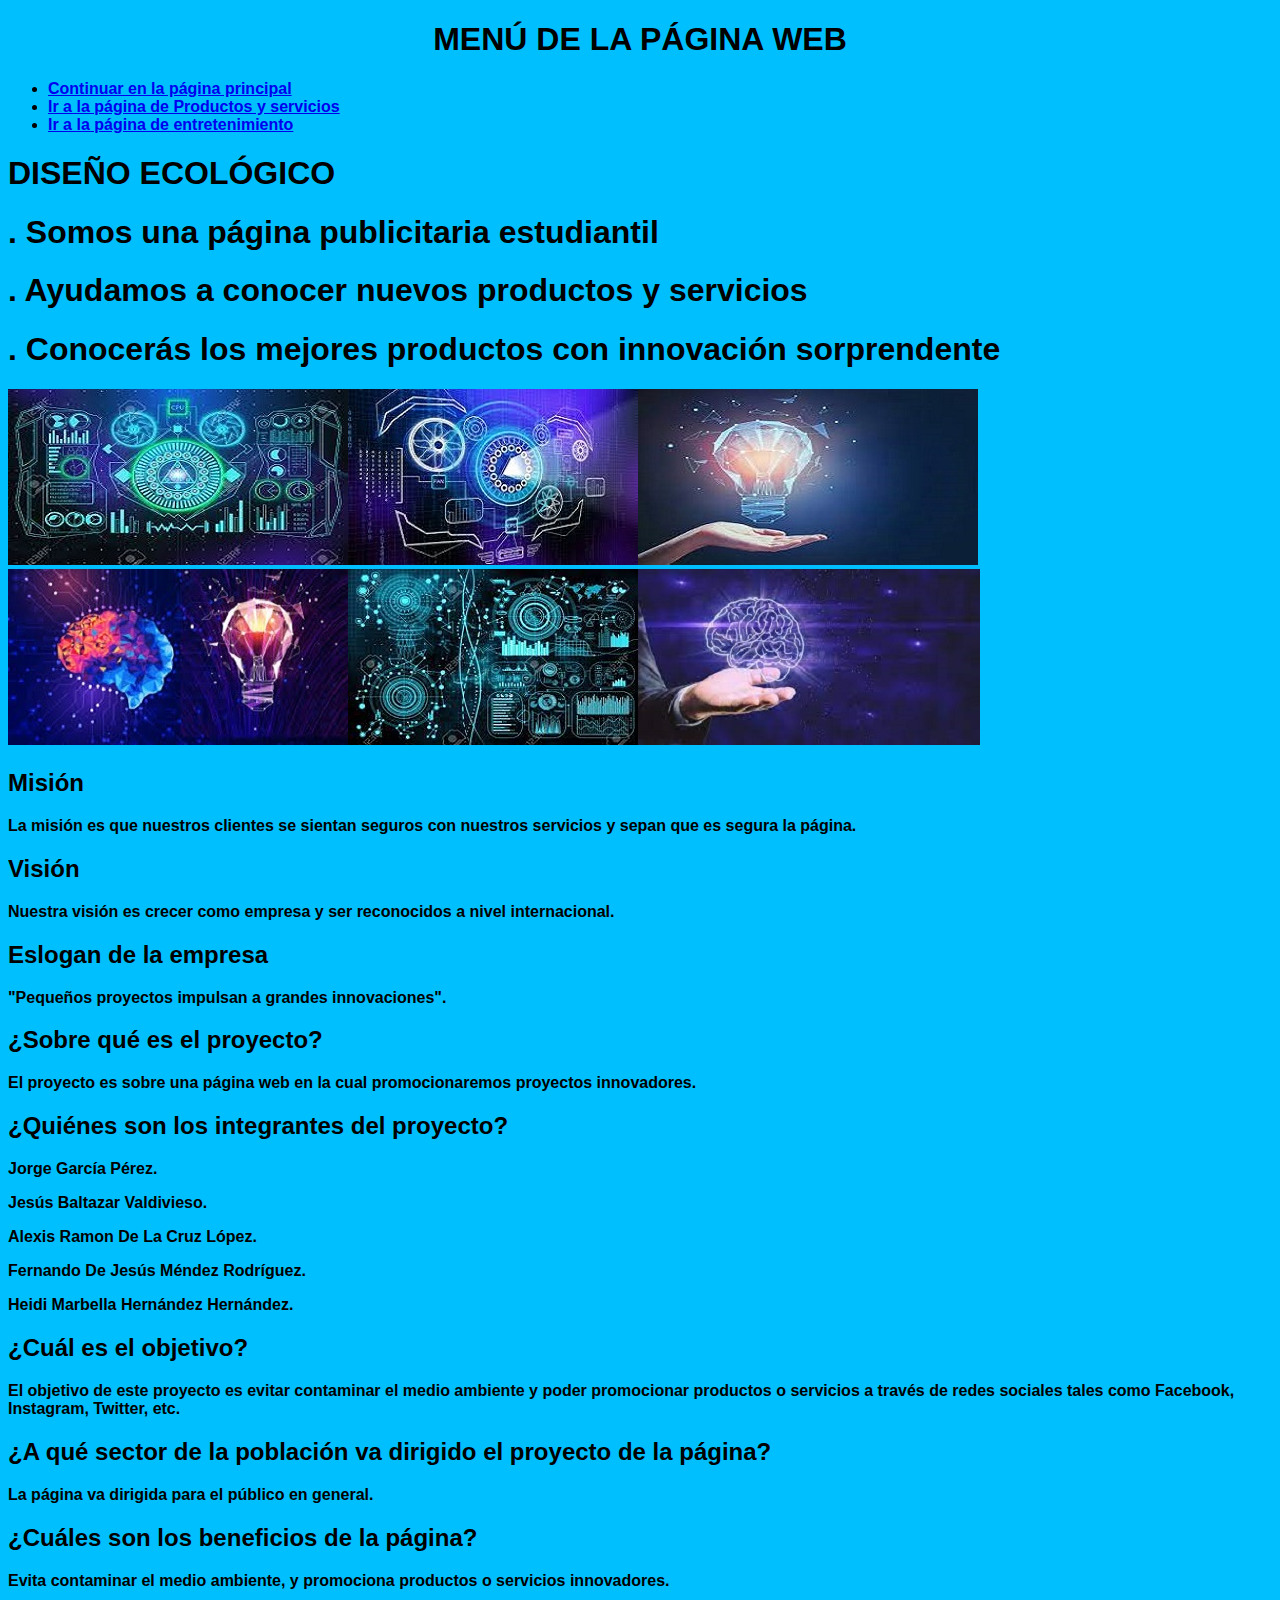
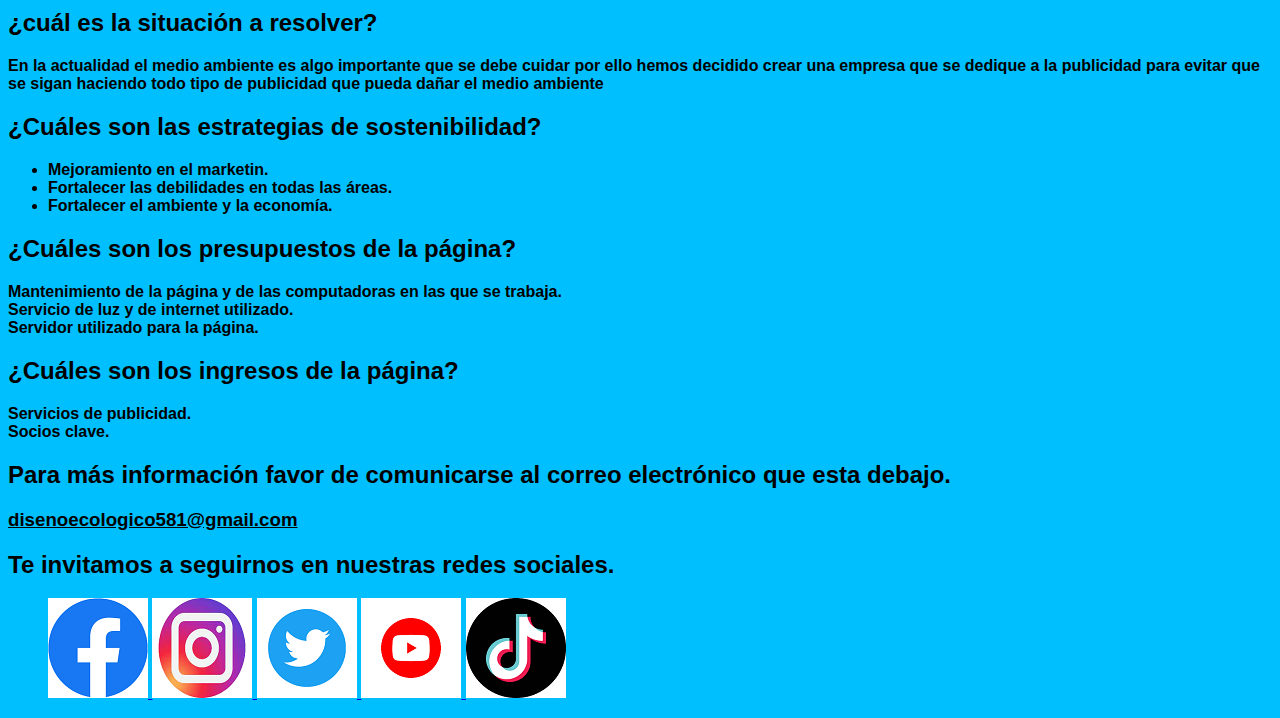
<file: diseño ecológico/index.html>
<!DOCTYPE html>
<html lang="es">
<head>
    <meta charset="UTF-8">
    <meta http-equiv="X-UA-Compatible" content="IE=edge">
    <meta name="viewport" content="Conoce los mejores productos de innovación">
    <title>Diseño ecológico</title>
    <link rel="stylesheet" type="text/css" href="Diseño.css">
    <link rel="shortcut icon" href="imagenes/logo oficial.jpg">
</head>
<body>
    <h1><center>MENÚ DE LA PÁGINA WEB</center></h1>
    <ul class="menu">
        <b><li><a href="#">Continuar en la página principal</a></li></b>
        <b><li><a href="productos.html">Ir a la página de Productos y servicios</a></li></b>
        <b><li><a href="entretenimiento.html">Ir a la página de entretenimiento</a></li></b>
    </ul>
    <!--se escribe un comentario-->
    <h1>DISEÑO ECOLÓGICO</h1>
    <h1>. Somos una página publicitaria estudiantil</h1>
    <h1>. Ayudamos a conocer nuevos productos y servicios</h1> 
    <h1>. Conocerás los mejores productos con innovación sorprendente</h1>
    <script src="estilo de pagina.js"> </script>
    <header><img src="imagenes/luminoso.jpg" alt=""><img src="imagenes/violeta.jpg" alt=""><img src="imagenes/ideas.jpg" alt=""></header>
    <img src="imagenes/sorprendente.jpg" alt=""><img src="imagenes/inteligencia.jpg" alt=""><img src="imagenes/cerebro.jpg" alt="">
</head>
    </header>
        <h2>Misión</h2>
        <dl>
        <!-- <dt>misión del proyecto</dt> -->
        <b><p>La misión es que nuestros clientes se sientan seguros con nuestros servicios y sepan que es segura la página.</p></b>
        </dl>
        <h2>Visión</h2>
        <dl>
        <!-- <dt>visión que tenemos como empresa</dt> -->
        <b><p>Nuestra visión es crecer como empresa y ser reconocidos a nivel internacional.</p></b>
        </dl>
        <h2>Eslogan de la empresa</h2>
        <dl>
        <!-- <dt>contexto</dt> -->
        <b><p>"Pequeños proyectos impulsan a grandes innovaciones". </p></b>
        </dl>
    <h2>¿Sobre qué es el proyecto?</h2>
    <dl>
       <!-- <dt>contexto</dt> -->
       <b><p>El proyecto es sobre una página web en la cual promocionaremos proyectos innovadores.</p></b>
    </dl>
    </section>
    
    <!-- integrantes del equipo -->
    <section id="integrantes">
    <h2>¿Quiénes son los integrantes del proyecto?</h2>
     <dl>
        <!-- <dt>integrantes</dt>  -->
        <b><p>Jorge García Pérez.</p></b>
        <b><p>Jesús Baltazar Valdivieso.</p></b>
       <b><p>Alexis Ramon De La Cruz López.</p></b>
        <b><p>Fernando De Jesús Méndez Rodríguez.</p></b>
        <b><p>Heidi Marbella Hernández Hernández.</p></b>
     </dl>
          
    </section>
<!-- objetivo del proyecto -->
    <section id="objetivo">
        <h2>¿Cuál es el objetivo?</h2>
        <dl>
           <!-- <dt>objetivo</dt> -->
        <b><p>El objetivo de este proyecto es evitar contaminar el medio ambiente y poder promocionar productos o servicios a través de redes sociales tales como Facebook, Instagram, Twitter, etc.</p></b>
        </dl>
        
    </section>
    <!-- objetivo de población -->
    <section id="población"> 
    <h2>¿A qué sector de la población va dirigido el proyecto de la página?</h2>
    <dl>
        <!-- <dt>sector de población</dt> -->
        <b><p>La página va dirigida para el público en general.</p></b>
    </dl>

    </section>
<!-- cuales son los beneficios de esta pagina y del proyecto -->
    <section id="beneficios">
    <h2>¿Cuáles son los beneficios de la página?</h2>
    <dl>
        <!-- <dt>beneficios de la pagina</dt> -->
        <b><p>Evita contaminar el medio ambiente, y promociona productos o servicios innovadores.</p></b>
    </dl>
    </section>
    
    <!-- cuál es la situación a resolver -->
    <section id="situación">
    <h2>¿cuál es la situación a resolver?</h2>
    <dl>
        <!-- <dt>situacion a resolver</dt> -->
        <b><p>En la actualidad el medio ambiente es algo importante que se debe cuidar por ello hemos decidido crear una empresa que se dedique a la publicidad para evitar que se sigan haciendo todo tipo de publicidad que pueda dañar el medio ambiente</p></b>
    </dl>
    </section>

    <!-- estrategias de sostenibilidad -->
    <section id="estrategia">
        <h2>¿Cuáles son las estrategias de sostenibilidad?</h2>
        <dl>
            <!-- <dt>estrategias</dt> -->
            <ul>
                <b><li>Mejoramiento en el marketin.</li></b>
                <b><li>Fortalecer las debilidades en todas las áreas.</li></b>
                <b><li>Fortalecer el ambiente y la economía.</li></b>
            </ul>
        </dl>
        </section>

        <!-- presupuestos de la pagina web -->
    <section id="presupuesto">
        <h2>¿Cuáles son los presupuestos de la página?</h2>
        <dl>
            <!-- <dt>presupuestos de la pagina</dt> -->
            <b><li>Mantenimiento de la página y de las computadoras en las que se trabaja.</li></b>
                <b><li>Servicio de luz y de internet utilizado.</li></b>
                <b><li>Servidor utilizado para la página.</li></b>
        </dl>
        </section>

        <!-- inglesos de la pagina web -->
    <section id="inglesos">
        <h2>¿Cuáles son los ingresos de la página?</h2>
        <dl>
            <!-- <dt>ingresos de la pagina</dt> -->
            <b><li>Servicios de publicidad.</li></b>
            <b><li>Socios clave.</li></b>
        </dl>
        <h2>Para más información favor de comunicarse al correo electrónico que esta debajo.</h2>
        <dl>
        <!-- <dt>correo</dt> -->
        <h3><p><u a="sumbrayar">disenoecologico581@gmail.com</u></p></h3>
        </dl>
        <h2>Te invitamos a seguirnos en nuestras redes sociales.</h2>
       <ul>
        <header>
        <a href="https://www.facebook.com/profile.php?id=100092163679558"><img src="imagenes/facebook.png">
        <a href="https://instagram.com/diseno_ecologic0?igshid=MzRlODBiNWFlZA=="><img src="imagenes/instagram.png">
        <a href="https://twitter.com/DisenoEcologico"><img src="imagenes/twitter.png">
        <a href="https://youtube.com/@DisenoEcologico"><img src="imagenes/youtube.png">
        <a href="https://www.tiktok.com/@diseo.ecologico?is_from_webapp=1&sender_device=pc"><img src="imagenes/tiktok.png">
       </ul>
    </header>
</body>
</html>
</file>
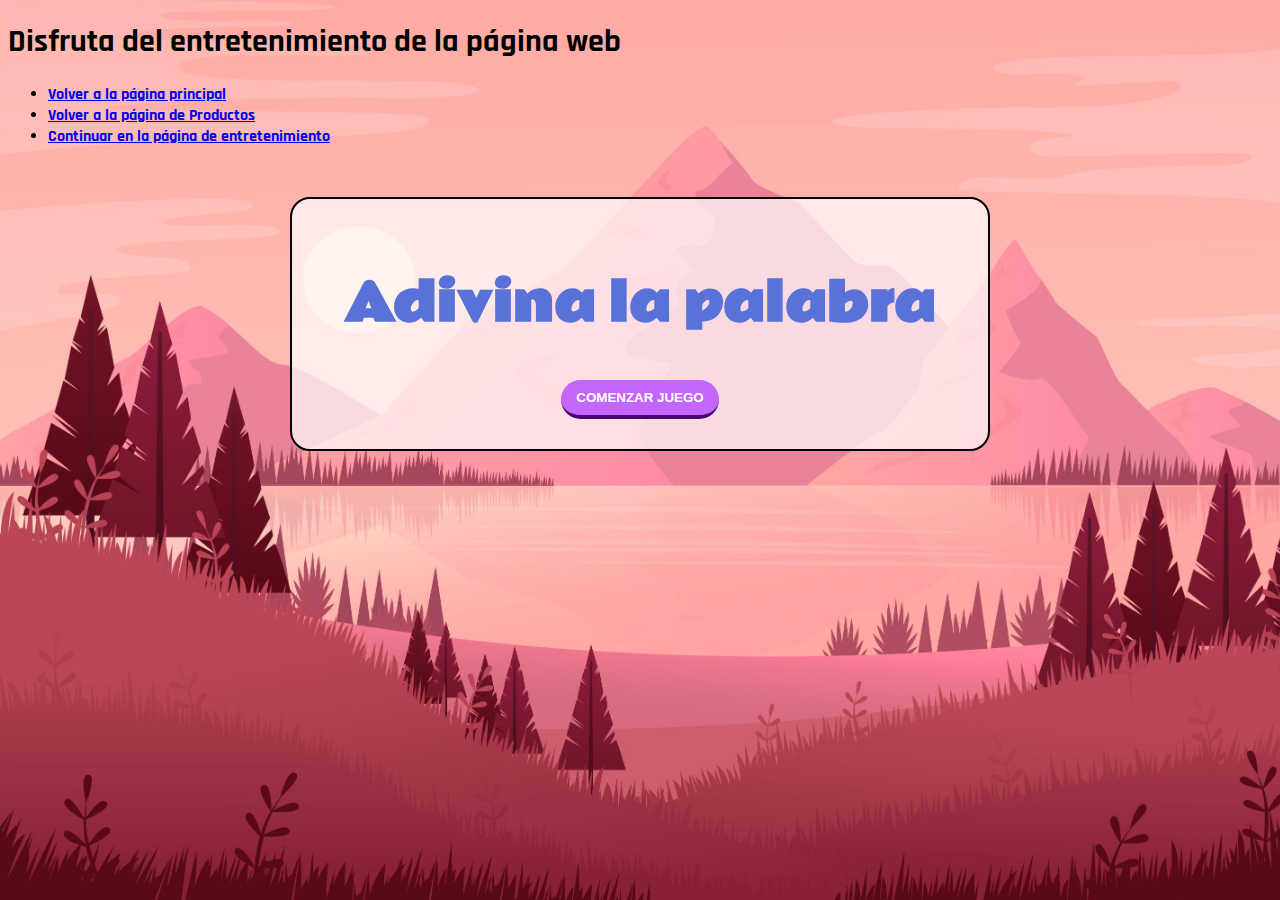
<file: diseño ecológico/entretenimiento.html>
<!DOCTYPE html>
<html lang="en">
<head>
    <meta charset="UTF-8">
    <meta http-equiv="X-UA-Compatible" content="IE=edge">
    <meta name="viewport" content="width=device-width, initial-scale=1.0">
    <title>Document</title>
    <link rel="stylesheet" href="style.css">
</head>
    <h1>Disfruta del entretenimiento de la página web</h1>
<ul class="menu">
    <b><li><a href="index.html">Volver a la página principal</a></li></b>
    <b><li><a href="productos.html">Volver a la página de Productos</a></li></b>
    <b><li><a href="#">Continuar en la página de entretenimiento</a></li></b>
</ul>
<body>
    <section id="pantalla-inicial">
        <h1>Adivina la palabra</h1>
        <button id="comenzar">COMENZAR JUEGO</button>
    </section>
    <section id="pantalla-juego">
        <div class="container">
            <span id="tiempo">120</span>
        </div>
    
        <div class="contendor-pregunta">
            <span id="letra-pregunta">Z</span>
            <h2 id="pregunta">Pregunta...</h2>
            <input type="text" id="respuesta">
            <div class="botones">
                <!--<button id="responder">Responder pregunta</button>-->
                <button id="pasar">Pasar Palabra</button>
            </div>
        </div>
    </section>
    <section id="pantalla-final">
        <h1>Resumen</h1>
        <h3>Acertadas</h3>
        <span id="acertadas">
            10
        </span>
        <h3 id="score">40% de acierto</h3>
        <button id="recomenzar">Jugar de Nuevo</button>
    </section>

      
    <script src="script.js"></script>
</body>
</html>
</file>
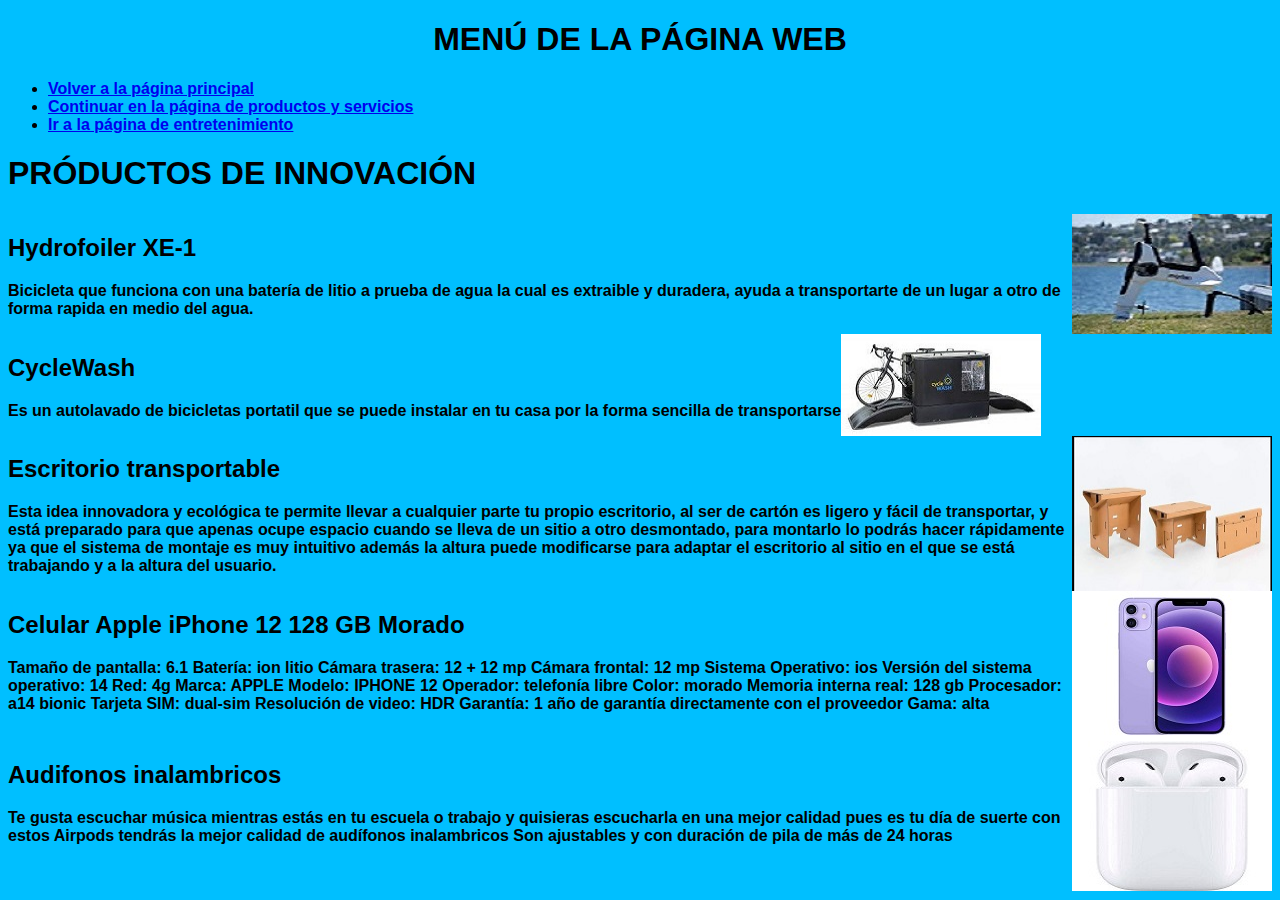
<file: diseño ecológico/productos.html>
<!DOCTYPE html>
<html lang="es">
<head>
    <meta charset="UTF-8">
    <meta http-equiv="X-UA-Compatible" content="IE=edge">
    <meta name="viewport" content="conoceras los mejores productos de innovación">
    <title>próductos</title>
    <link rel="stylesheet" href="Diseño.css">
    <link rel="shortcut icon" href="imagenes/logo oficial.jpg">
</head>
<body>
    <!-- contamos con los mejores productos de innovación -->
    <!-- <h1>PRÓDUCTOS DE INNOVACIÓN</h1> -->
    <h1><center>MENÚ DE LA PÁGINA WEB</center></h1>
    <ul class="menu">
        <b><li><a href="index.html">Volver a la página principal</a></li></b>
        <b><li><a href="#">Continuar en la página de productos y servicios</a></li></b>
        <b><li><a href="entretenimiento.html">Ir a la página de entretenimiento</a></li></b>
    </ul>
    <h1>PRÓDUCTOS DE INNOVACIÓN</h1>
<div class="bicicleta">

    <div>
        <h2>Hydrofoiler XE-1</h2>
        <b><p>Bicicleta que funciona con una batería de litio 
        a prueba de agua la cual es extraible y duradera, ayuda a transportarte de un lugar a otro de forma rapida en medio del agua.</p></b>
        <!-- <a href='https://efoilgreece.com/product/manta5-hydrofoiler-xe-1/'>página para mas información.<a></a> -->
    </div>

    <img class="imagen" src="imagenes/bicicleta de agua.jpg" alt="">

</div>

<div class="autolavado">

    <div>
        <h2>CycleWash</h2>
        <b><p>Es un autolavado de bicicletas portatil que se
     puede instalar en tu casa por la forma sencilla de transportarse</p></b>
        <!-- <a href="https://cyclewash.de/">solicita más información del producto en esta página.</a> -->
    </div>

    <img class="imagen" src="imagenes/autolavado.jpg" alt="">
</div>
<div class="escritorio">

    <div>
        <h2>Escritorio transportable</h2>
        <b><p>Esta idea innovadora y ecológica te permite llevar a cualquier parte tu propio escritorio,
 al ser de cartón es ligero y fácil de transportar, y está preparado para que apenas ocupe espacio cuando 
 se lleva de un sitio a otro desmontado,
 para montarlo lo podrás hacer rápidamente ya que el sistema 
 de montaje es muy intuitivo además la altura puede modificarse 
 para adaptar el escritorio al sitio en el que se está trabajando y a 
 la altura del usuario. </p></b>
 <!-- <a href="https://refold.co/pages/worklife-series?fbclid=IwAR3cwNlPf-nGBPtaM0yNO_4-nX_psVUkbqnQDF9NBbDZ_3fzgRp-XAkjTqc">Para saber más información de este producto da click sobre el enlace.</a> -->
    </div>

    <img class="imagen" src="imagenes/escritorio.jpg" alt="">
</div>

<div class="telefono">

    <div>
        <h2>Celular Apple iPhone 12 128 GB Morado</h2>
        <b><p>Tamaño de pantalla:
            6.1
            Batería:
            ion litio
            Cámara trasera:
            12 + 12 mp
            Cámara frontal:
            12 mp
            Sistema Operativo:
            ios
            Versión del sistema operativo:
            14
            Red:
            4g
            Marca:
            APPLE
            Modelo:
            IPHONE 12
            Operador:
            telefonía libre
            Color:
            morado
            Memoria interna real:
            128 gb
            Procesador:
            a14 bionic
            Tarjeta SIM:
            dual-sim
            Resolución de video:
            HDR
            Garantía:
            1 año de garantía directamente con el proveedor
            Gama:
            alta</p></b>
            <!-- <a href="https://l.facebook.com/l.php?u=https%3A%2F%2Fwww.google.com%2Faclk%3Fsa%3Dl%26ai%3DDChcSEwignbn3hpf_AhUFdEwKHe5CAGUYABANGgJvYQ%26sig%3DAOD64_2vDpRXggqGAuWo3UUifGQUf7RuvA%26ctype%3D70%26ved%3D2ahUKEwiTjrP3hpf_AhWSJUQIHT6nDtQQwg8oAHoECAwQBg%26adurl%26fbclid%3DIwAR0VKpEz391T5-Po1ebR4Fcf7r46MBU3As9rt3hE5S30RVTpJBxRDZPLseg&h=AT1hbGcOm2q6-_mYJ1wZ4rlT4c2SH0nzDtNh5c3FbMWtQ49ZUxNp6ATIpp1E1QweUTFNyezBRqlREZKlobjiNUa7BDPCywr3v1ZIxG_9RAkvlqpwqqvsrhEQJhD04qKz1eW_&__tn__=-UK-R&c[0]=[base64]">Compra tu telefono en este enlace.</a> -->
    </div>

    <img class="imagen" src="imagenes/telefono morado.jpg" alt="">
</div>

<div class="telefono">

    <div>
        <h2>Audifonos inalambricos</h2>
        <b><p>Te gusta escuchar música mientras estás en tu escuela o trabajo y quisieras escucharla en una mejor calidad pues es tu día de suerte con estos Airpods tendrás la mejor calidad de audífonos inalambricos
            Son ajustables y con duración de pila de más de 24 horas</p></b>
            <!-- <a href="https://l.facebook.com/l.php?u=https%3A%2F%2Fwww.ishopmixup.com%2Fairpods-estuche-carga%2Fp%3Fidsku%3D270%26gclid%3DCjwKCAjw1MajBhAcEiwAagW9MeUvpcB29rtyQwNnPBukrtzg_KFIWjnzMl-IZPrurZovRt-2eEhTsRoCoucQAvD_BwE%26fbclid%3DIwAR1nqaEt6XHTSwTwwllBpVHMmbvQiQEqN-Ggv8mr8j_WMPFKEi7KfAW2yB4&h=AT24fYvSMkjEVT_W40JpUosw1DfMzScCSg1trAQaMY50In3NPlbaArkntgGJntnzMId3UTHTor6ctsL52vI8QhExiPCvVtCt7Ev4M_M1bgZMSQlWvD9fak7fY18LvnXgVx-A&__tn__=-UK-R&c[0]=[base64]">Compra tus audifonos en esta página.</a> -->
    </div>

    <img class="imagen" src="imagenes/audifonos blancos.jpg" alt="">
</div>
</body>
</html>
</file>
<file: diseño ecológico/Diseño.css>
.bicicleta{

  display: flex;
}
.autolavado{

  display: flex;
}
.escritorio{
  display: flex;
}
.telefono{
  display: flex;
}
.audifonos{
  display: flex;
}
body{
    font-family: arial, helvetica;
    background: #00bfff;
  }
</file>
<file: diseño ecológico/style.css>
@import url('https://fonts.googleapis.com/css2?family=Rammetto+One&display=swap');
@import url('https://fonts.googleapis.com/css2?family=Rajdhani:wght@300;400;600;700&display=swap');
*{
    box-sizing: border-box;
}
body{
    font-family: 'Rajdhani';
    background: url(imagenes/montañas.jpg);
    background-attachment: fixed;
    background-size: cover;

}
#pantalla-inicial{
    display: block;
    max-width: 700px;
    margin: 50px auto;
    text-align: center;
    background:rgba(255, 255, 255, 0.7);
    padding: 30px;
    border: 2px solid #000;
    border-radius: 20px; 
}
#pantalla-inicial h1{
    font-family: 'Rammetto One';
    font-size: 50px;
    color:#5972d9;
}
#pantalla-juego{
    display: none;
}
.container {
    position: relative;
    width: 250px;
    height: 250px;
    margin: 50px auto;
    border: 2px solid #000;
    border-radius: 50%;
    background:rgba(255, 255, 255, 0.7);
    display: flex;
    justify-content: center;
    align-items: center;
}
.container #tiempo{
    font-size: 50px;
    font-weight: bold;
}

.circle {
    position: absolute;
    width: 50px;
    height: 50px;
    border: 1px solid #000;
    background: #fff;
    color: #5972d9;
    border-radius: 50%;
    display: flex;
    justify-content: center;
    align-items: center;
    font-size: 20px;
    font-weight: bold;
    cursor: pointer;
    text-transform: uppercase;
}

.pregunta-actual{
    background-color: #000;
    color: #fff;
}
.bien-respondida{
    background-color: #3edbbb;
    color: #fff;
}
.mal-respondida{
    background-color:#fb797b;
    color: #fff;
}

.contendor-pregunta{
    background:rgba(255, 255, 255, 0.7);
    text-align: center;
    max-width: 700px;
    margin: auto;
    border: 2px solid #000;
    border-radius: 20px;
    padding: 0 20px;
}
.contendor-pregunta #letra-pregunta{
    border: 2px solid #000 ;
    display: inline-block;
    color: #000;
    font-weight: bold;
    padding: 5px 15px;
    font-size: 30px;
    position: relative;
    bottom: 25px;
    background-color: #fff;
}
.contendor-pregunta #pregunta{
    margin: 0;
    font-weight: normal;
}
.contendor-pregunta input{
    display: inline-block;
    margin: 10px 0;
    font-size: 25px;
    padding: 10px;
    text-align: center;
    width: 60%;
    border-radius: 30px;
    border: none;
    outline: none;
    border: 2px solid #ccc;
}
.botones{
    margin-bottom: 20px;
}
button{
    background-color: #c466fc;
    border: none;
    color: #fff;
    font-weight: bold;
    padding: 10px 15px;
    cursor: pointer;
    margin: 0 20px;
    border-radius: 30px;
    border-bottom: 4px solid #4b0872 ;
}
button:hover{
    border-bottom: 4px solid transparent;
    background-color: #7705b9;
}
#pantalla-final{
    display: none;
    max-width: 700px;
    margin: auto;
    text-align: center;
    background:rgba(255, 255, 255, 0.7);
    padding: 30px;
    border: 2px solid #000;
    border-radius: 20px; 
}
#pantalla-final span{
    display: block;
    background: #000;
    width: 100px;
    height: 100px;
    display: block;
    margin: auto;
    color: #fff;
    display: flex;
    justify-content: center;
    align-items: center;
    font-size: 60px;
    font-weight: bold;
    border-radius: 50%;
    margin-bottom: 30px;
}
</file>
